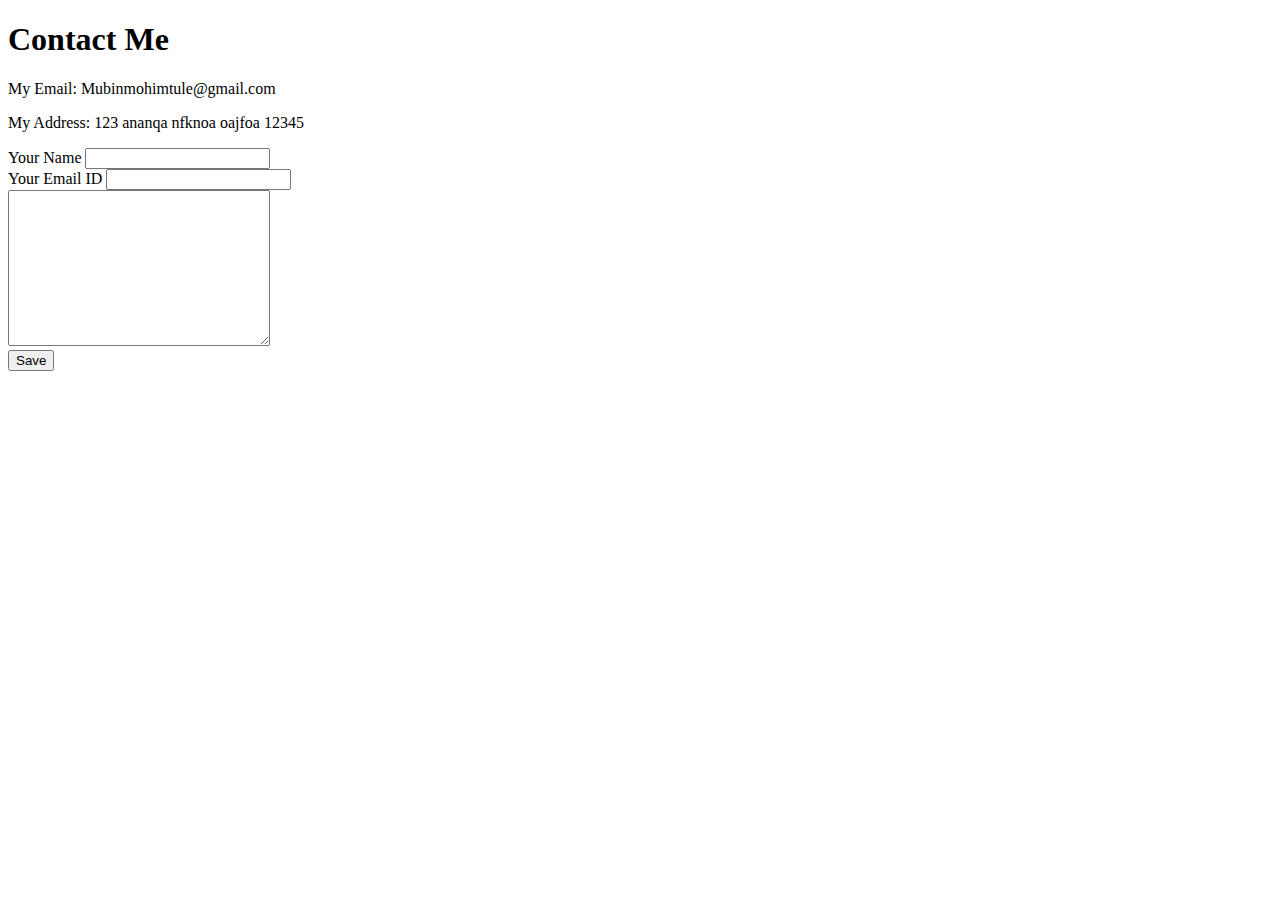
<file: Contactme.html>
<!DOCTYPE html>
<html lang="en" dir="ltr">
  <head>
    <meta charset="utf-8">
    <title>Contact Me</title>
  </head>
  <body>
    <h1>Contact Me</h1>
    <p>My Email: Mubinmohimtule@gmail.com</p>
    <p>My Address: 123 ananqa nfknoa oajfoa 12345</p>
    <form class="" action="index.html" method="post">
      <label for="">Your Name</label>
      <input type="text" name="" value=""><br>
      <label for="">Your Email ID</label>
      <input type="email" name="" value=""><br>
      <textarea name="Comments" rows="10" cols="30"></textarea><br>
      <input type="submit" name="" value="Save">

    </form>
  </body>
</html>
</file>
